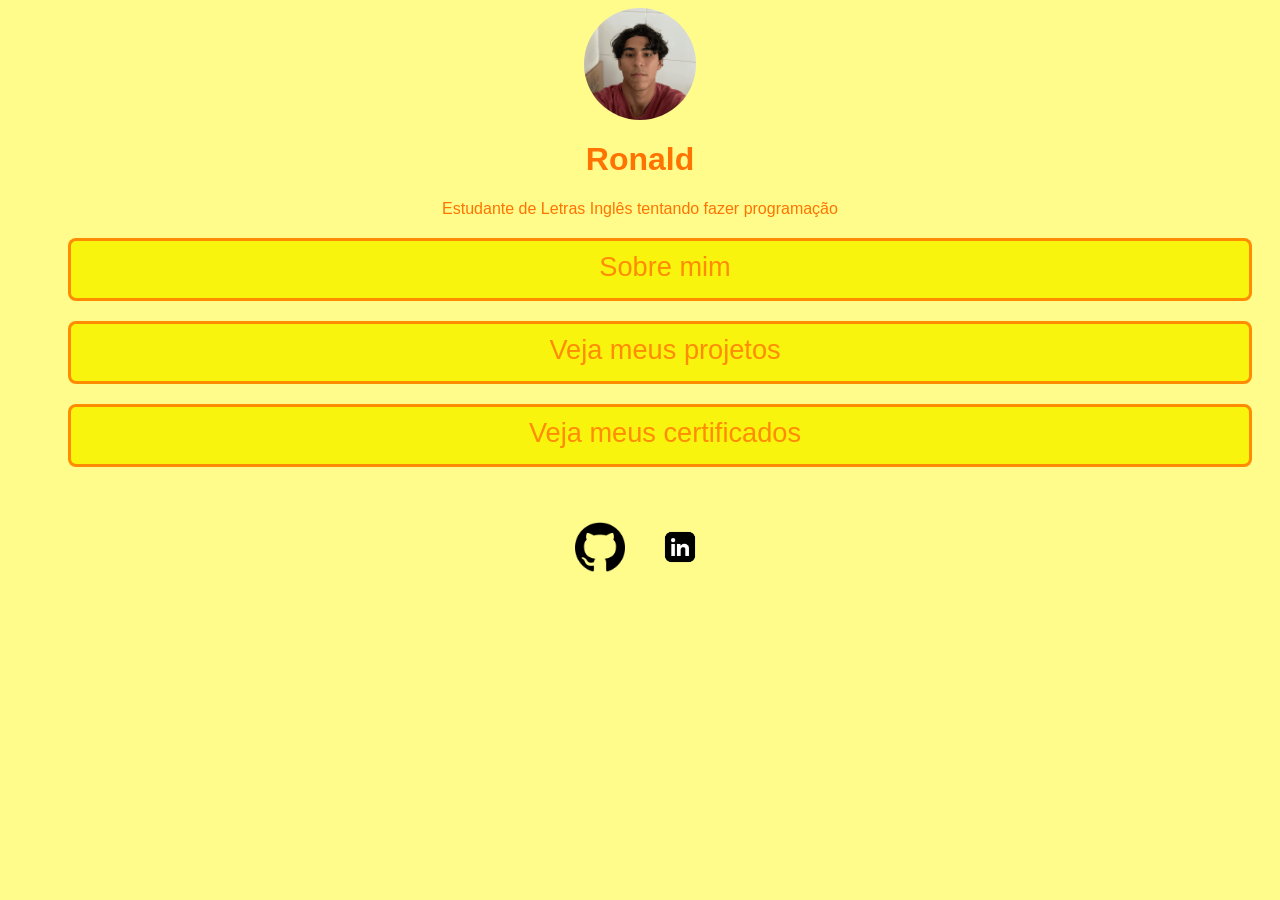
<file: index.html>
<!DOCTYPE html>
<html lang="pt-BR">
<head>
    <meta charset="UTF-8">
    <meta name="viewport" content="width=device-width, initial-scale=1.0">
    <title>Meu Portfólio</title>

    <link rel="stylesheet" href="style.css">
<style>
       .caixa { border: 3px solid rgba(255, 136, 0, 0.966); 
        padding:10px 10px 15px 20px;}
        .destaque { background-color: rgb(248, 244, 14); }
        .grande { font-size: 1.7em; 
        border-radius: 8px;
        margin: 20px;
        box-sizing: border-box;
        list-style: none;
        text-align: center;
        }
        a {
    text-decoration: none;
    color: rgba(255, 136, 0, 0.966);
    font-family: Arial, sans-serif;
}
.img-container {
        display: flex;
        justify-content: center;
    }

    .img-container img {
        width: 112px;
        height: 112px;
        border-radius: 50%;
        border: 2px solide rgba(255, 136, 0, 0.966);
        object-fit: cover;
    }
    header {
    text-align: center;
}
    </style>

</head>

<body>

    <header>
        <div class="img-container">
        <img src="ronald.jpg" alt="Foto de perfil">
        </div>

        <h1>Ronald</h1>

            <p>Estudante de Letras Inglês tentando fazer programação</p>
       
            <ul>
            <li class="caixa destaque grande">
            <a href="sobremim.html">Sobre mim</a>
            </li>
            <li class="caixa destaque grande">
            <a href="projetos.html">Veja meus projetos</a>
            </li>
             <li class="caixa destaque grande">
            <a href="certificados.html">Veja meus certificados</a>
            </li>
         </ul>

    </header>


</body>
</html>

<footer>
    <a href="https://github.com/ronaldneves2012-crypto" target="_blank">
        <img src="github.png" alt="Meu GitHub">
    </a>

    <a href="https://www.linkedin.com/in/ronald-das-neves-santos-a1a0b4182/" target="_blank">
        <img src="linkedin.png" alt="Meu LinkedIn">
    </a>
</footer>
</file>
<file: style.css>
body {
    font-family: Verdana, sans-serif;
    background-color: #FFFC8C;
    color: #ff7300;
}

.container {
    border: 2px solid #FFFC8C;
    margin: 40px auto;
    width:700px;
    padding:20px;
    background-color: #fab300;
}

img {
    width: 200px;
    height: 150px;
    background-color:#FFFC8C;
    object-fit: contain;
}

.img-container {
    display: flex;
    justify-content: center;
   
}

footer {
    display: flex;
    justify-content: center;
    gap: 30px;
    margin-top: 50px;
}

footer img {
    width: 50px;
    height: 60px;
    object-fit: contain;
}
</file>
